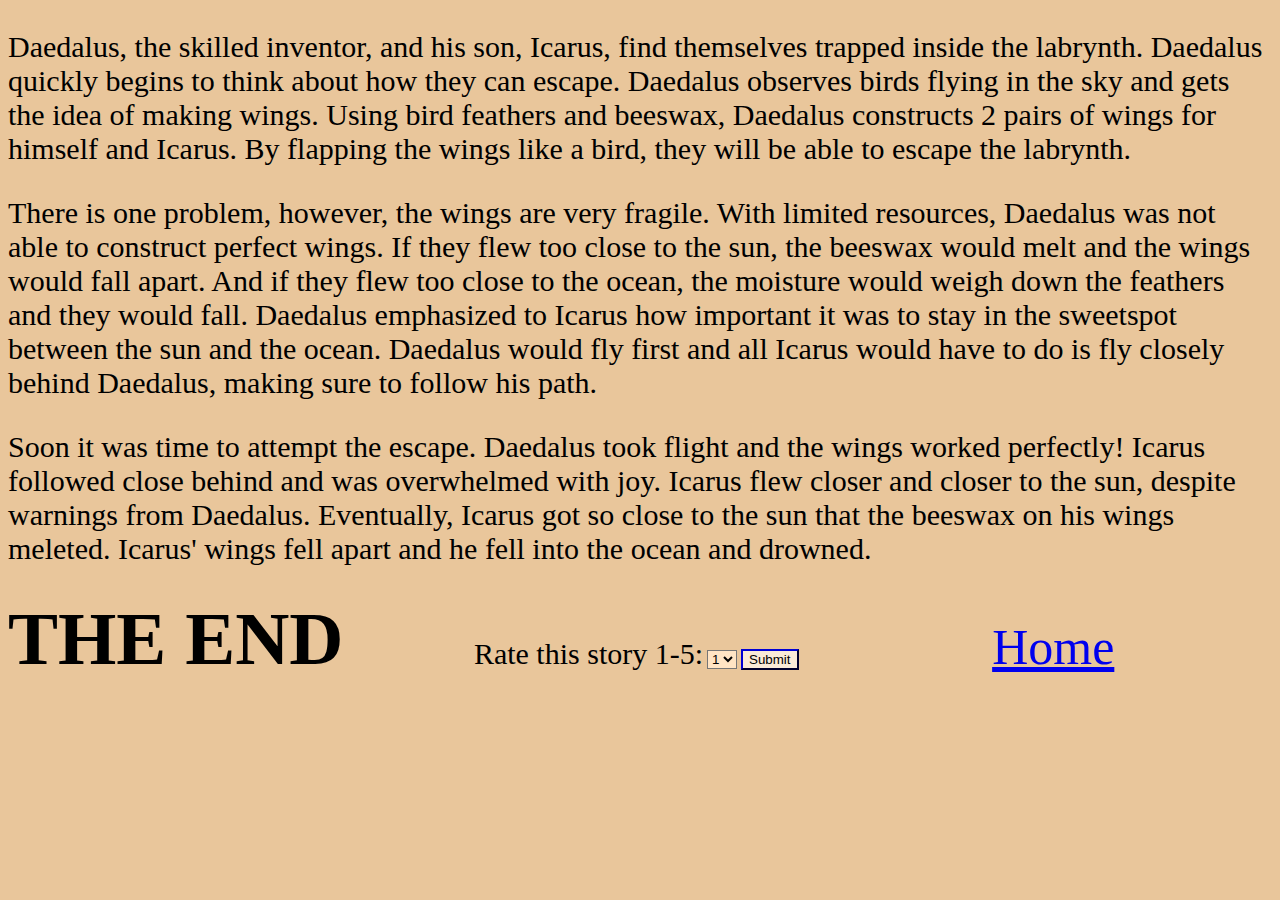
<file: first-page.html>
<!DOCTYPE html>
<html lang="en">
<head>
    <title>Icarus Story</title>
<link rel="stylesheet" href="styles.css">
</head>
<body>
    <p class="content"> Daedalus, the skilled inventor, and his son, Icarus, find themselves trapped inside the labrynth. Daedalus quickly begins to
        think about how they can escape. Daedalus observes birds flying in the sky and gets the idea of making wings. Using bird feathers and beeswax, Daedalus
        constructs 2 pairs of wings for himself and Icarus. By flapping the wings like a bird, they will be able to escape the labrynth.
    </p>

    <p class="content"> There is one problem, however, the wings are very fragile. With limited resources, Daedalus was not able to construct perfect wings.
        If they flew too close to the sun, the beeswax would melt and the wings would fall apart. And if they flew too close to the ocean, the moisture would
        weigh down the feathers and they would fall. Daedalus emphasized to Icarus how important it was to stay in the sweetspot between the sun and the ocean.
        Daedalus would fly first and all Icarus would have to do is fly closely behind Daedalus, making sure to follow his path.
    </p>

    <p class="content"> Soon it was time to attempt the escape. Daedalus took flight and the wings worked perfectly! Icarus followed close behind and was overwhelmed
        with joy. Icarus flew closer and closer to the sun, despite warnings from Daedalus. Eventually, Icarus got so close to the sun that the beeswax on his wings meleted.
        Icarus' wings fell apart and he fell into the ocean and drowned.
    </p>

    <b>THE END</b>


    <label>Rate this story 1-5:</label>

    <select>
        <option value="1">1</option>
        <option value="2">2</option>
        <option value="3">3</option>
        <option value="4">4</option>
        <option value="5">5</option>
    </select>

    <button>Submit</button>

    <a id="left-link" href="index.html">Home</a>

</body>
</file>
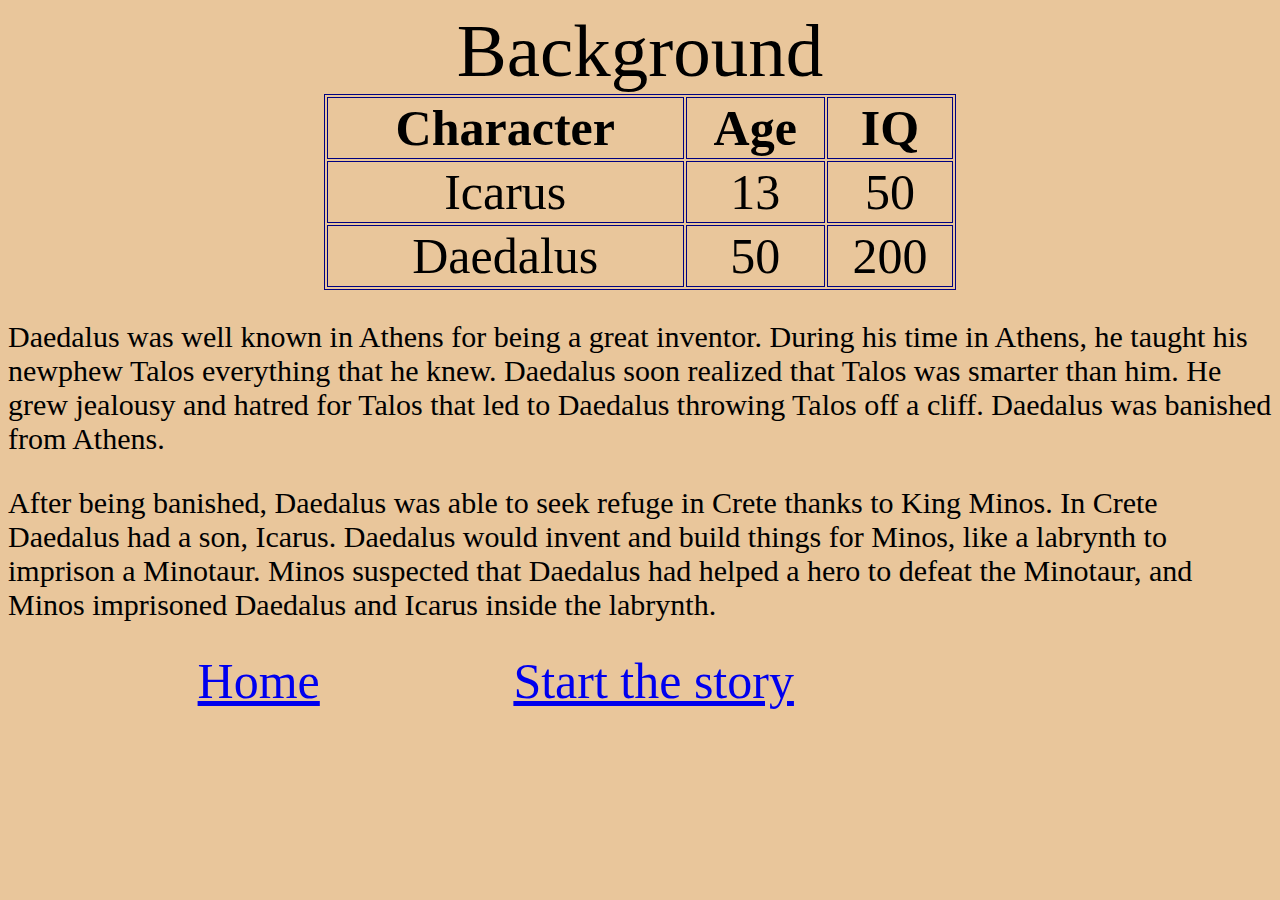
<file: second-page.html>
<!DOCTYPE html>
<html lang="en">
<head>
    <title>Icarus Backgroud Info</title>
<link rel="stylesheet" href="styles.css">
</head>
<body>
    <div>Background</div>
    <table>
        <tr>
          <th>Character</th>
          <th>Age</th>
          <th>IQ</th>
        </tr>
        <tr>
          <td>Icarus</td>
          <td>13</td>
          <td>50</td>
        </tr>
        <tr>
            <td>Daedalus</td>
            <td>50</td>
            <td>200</td>
        </tr>
      </table>


      <p class="content"> Daedalus was well known in Athens for being a great inventor. During his time in Athens, he taught his newphew Talos everything that he knew.
        Daedalus soon realized that Talos was smarter than him. He grew jealousy and hatred for Talos that led to Daedalus throwing Talos off a cliff. Daedalus was banished
        from Athens.
      </p>

      <p class="content"> After being banished, Daedalus was able to seek refuge in Crete thanks to King Minos. In Crete Daedalus had a son, Icarus. Daedalus would invent and build things for Minos, like
        a labrynth to imprison a Minotaur. Minos suspected that Daedalus had helped a hero to defeat the Minotaur, and Minos imprisoned Daedalus and Icarus inside the labrynth.
      </p>


    <a id="left-link" href="index.html">Home</a>
    <a href="first-page.html">Start the story</a>


</body>
</file>
<file: styles.css>
table {
    color:black;
    text-align:center;
    font-size: 50px;
    margin-left:auto;
    margin-right: auto;
    width: 50%;
}

table, th, td {
    border-style: ridge;
    border-color: navy;
    border-width: 1px;
  }

div {
    color:rgb(0, 0, 0);
    font-size: 75px;
    font-family: fantasy;
    text-align: center;

}

body {
    background-color: rgb(233, 198, 155);
}

img {
    width: 75%;
    height: auto;
    display: block;
    margin-left: auto;
    margin-right: auto;
}

a {
    font-size: 50px;
    font-family:cursive;
    margin-left: 15%;
}

#left-link {
    text-align: left;
    margin-left: 15%
}

a:hover {
    color: rgb(21, 210, 55);
}

.content {
    font-family: 'Times New Roman', Times, serif;
    font-size: 30px;
    text-align: left;
    margin-left: auto;
}

b {
    font-size: 75px;
    text-align:center;
}

li{
    text-align: left;
}

ul {
    display: inline-block;
    text-align: left;
}

.list {
    text-align: center;
    font-size: 50px;
}

label {
    font-size: 30px;
    margin-left: 10%;
}

select {
    background-color: bisque;
}

button{
    background-color: antiquewhite;
    border-color: navy;
}

button:hover {
    background-color: aquamarine;
}
</file>
